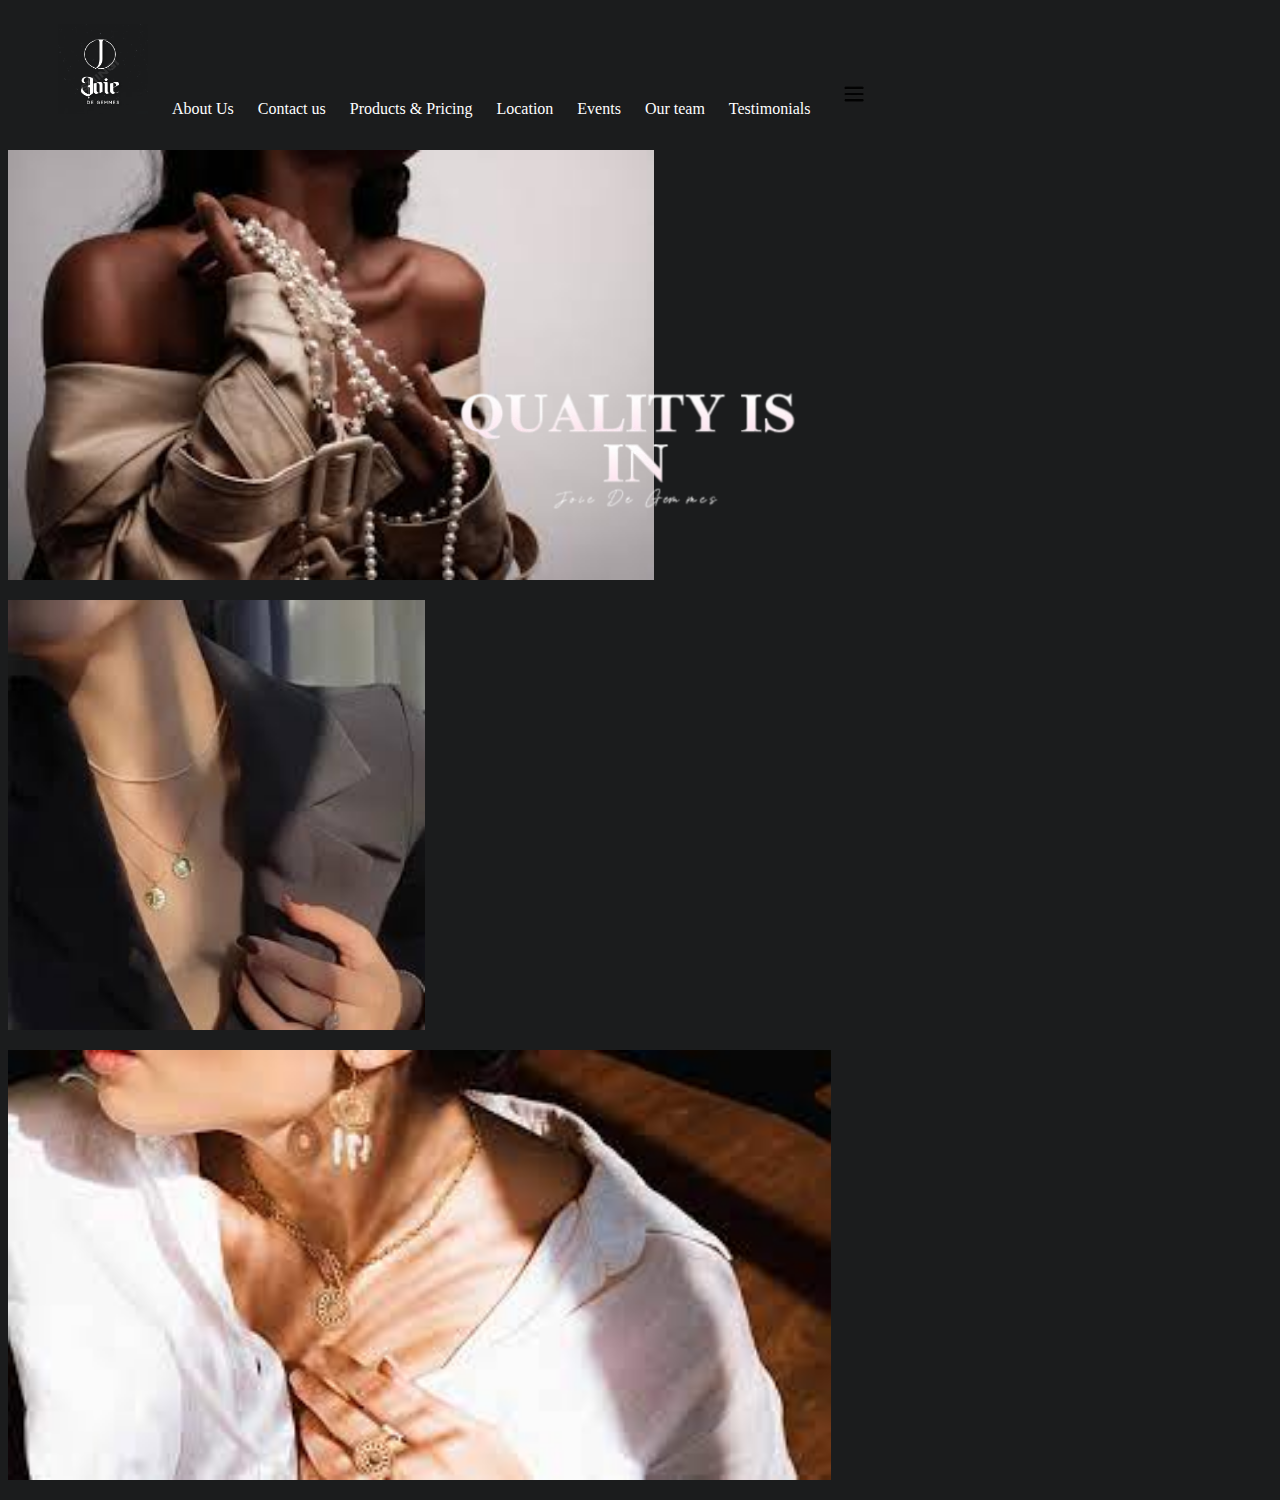
<file: index.html>
<!DOCTYPE html>
<html lang="en">
<head>
    <meta charset="UTF-8">
    <meta name="viewport" content="width=device-width, initial-scale=1.0">
    <title>Joie de Gemmes</title>
    <link href="https://cdn.jsdelivr.net/npm/bootstrap@5.3.2/dist/css/bootstrap.min.css" rel="stylesheet" integrity="sha384-T3c6CoIi6uLrA9TneNEoa7RxnatzjcDSCmG1MXxSR1GAsXEV/Dwwykc2MPK8M2HN" crossorigin="anonymous">
    <link rel="stylesheet" href="styles.css">
</head>
<body>
    <nav>
        <ul>
            <li class="logo"><a href="index.html"><img src="images/Image20241008155904.png" style="height: 90px; width: 90px;"  alt="logo"></li>
            <li class="About"><a href= "#about_us"> About Us</a></li>
            <li class="contact"><a href="#contact">Contact us</a></li>
            <li class="contact"><a href="#contact">Products & Pricing</a></li>
            <li class="contact"><a href="#contact">Location</a></li>
            <li class="contact"><a href="#contact">Events</a></li>
            <li class="contact"><a href="#contact">Our team</a></li>
            <li class="contact"><a href="#contact">Testimonials</a></li>
            
            <li class="logo"><a href="index.html"><img src="images/download (1).png" style="height: 40px; width:40px;" alt=""></li>
        </ul>
    </nav>        
 
        
    <div class="row text-center" >  
        <div class="col-md-4 columns">
          <p><img src="images/Image20241008162305.png" style="height:430px ; width: 100;"  alt=""></p>
        </div>
        <div class="col-md-4 columns">
          <p><img src="images/images (6).jpg" style="height:430px ; width: 490;" alt=""></p>
        </div>
        <div class="col-md-4 columns">
            <p><img src="images/Image20241009074558.png" style="height:430px ; width: 500;"  alt=""></p>
          </div>
          
          <div class="centered"><img src="images/download (2).png" style="height: 200px;" alt=""></div>
     

          
      
      
</body>
</html>
</file>
<file: styles.css>
body {
    background-color: #1B1C1D;
  }

  nav { 
    display: flex;
    justify-content: space-between;
    align-items: center;
    background-color:#1B1C1D;

   
} 
nav ul li { 
    padding: 10px;
    list-style-type: 20;
    display :inline ;
    
    
} 
a{
    text-decoration: none;
    color: white;
}
/* Centered text */
.centered {
    position: absolute;
    top: 50%;
    left: 50%;
    transform: translate(-50%, -50%);
  }

  h1{
    font-family: system-ui, -apple-system, BlinkMacSystemFont, 'Segoe UI', Roboto, Oxygen, Ubuntu, Cantarell, 'Open Sans', 'Helvetica Neue', sans-serif;
  }
  * {box-sizing:border-box}

/* Slideshow container */
.slideshow-container {
  max-width: 1000px;
  position: relative;
  margin: auto;
}

/* Hide the images by default */
.mySlides {
  display: none;
}
</file>
